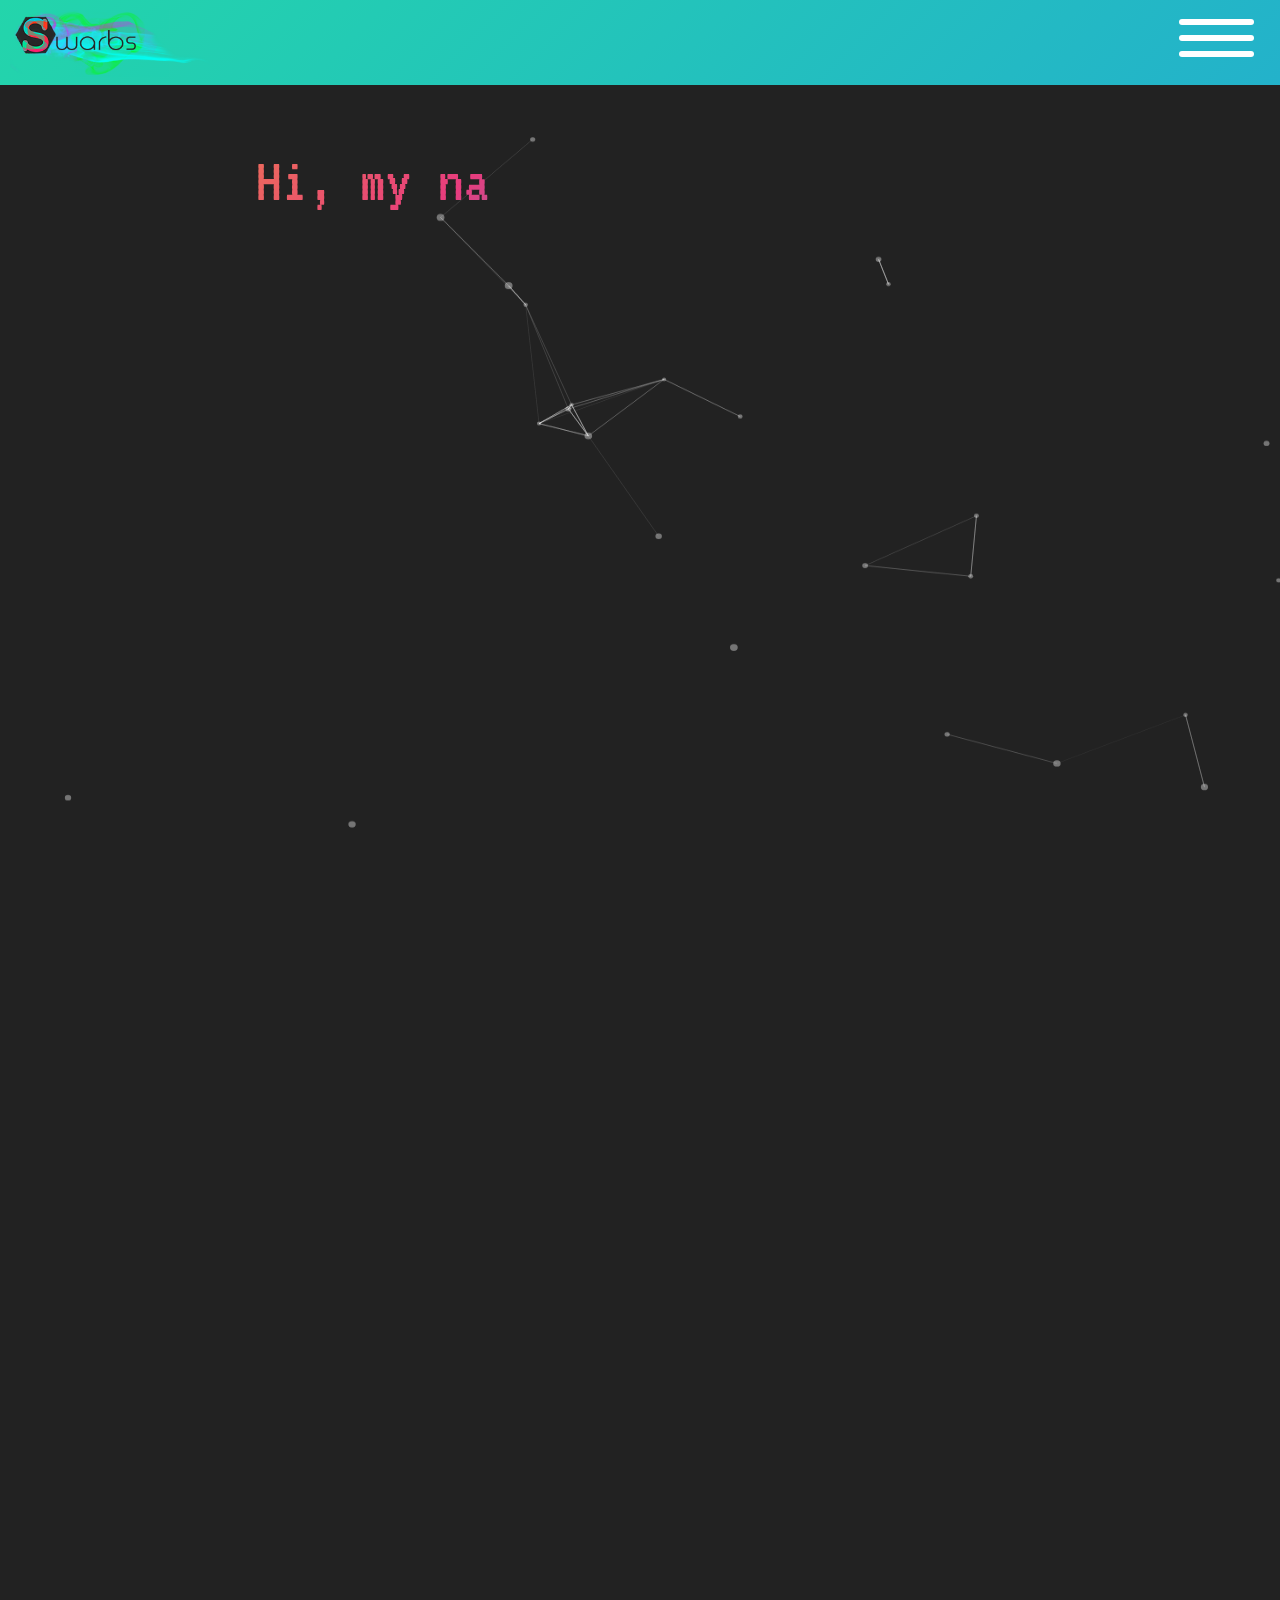
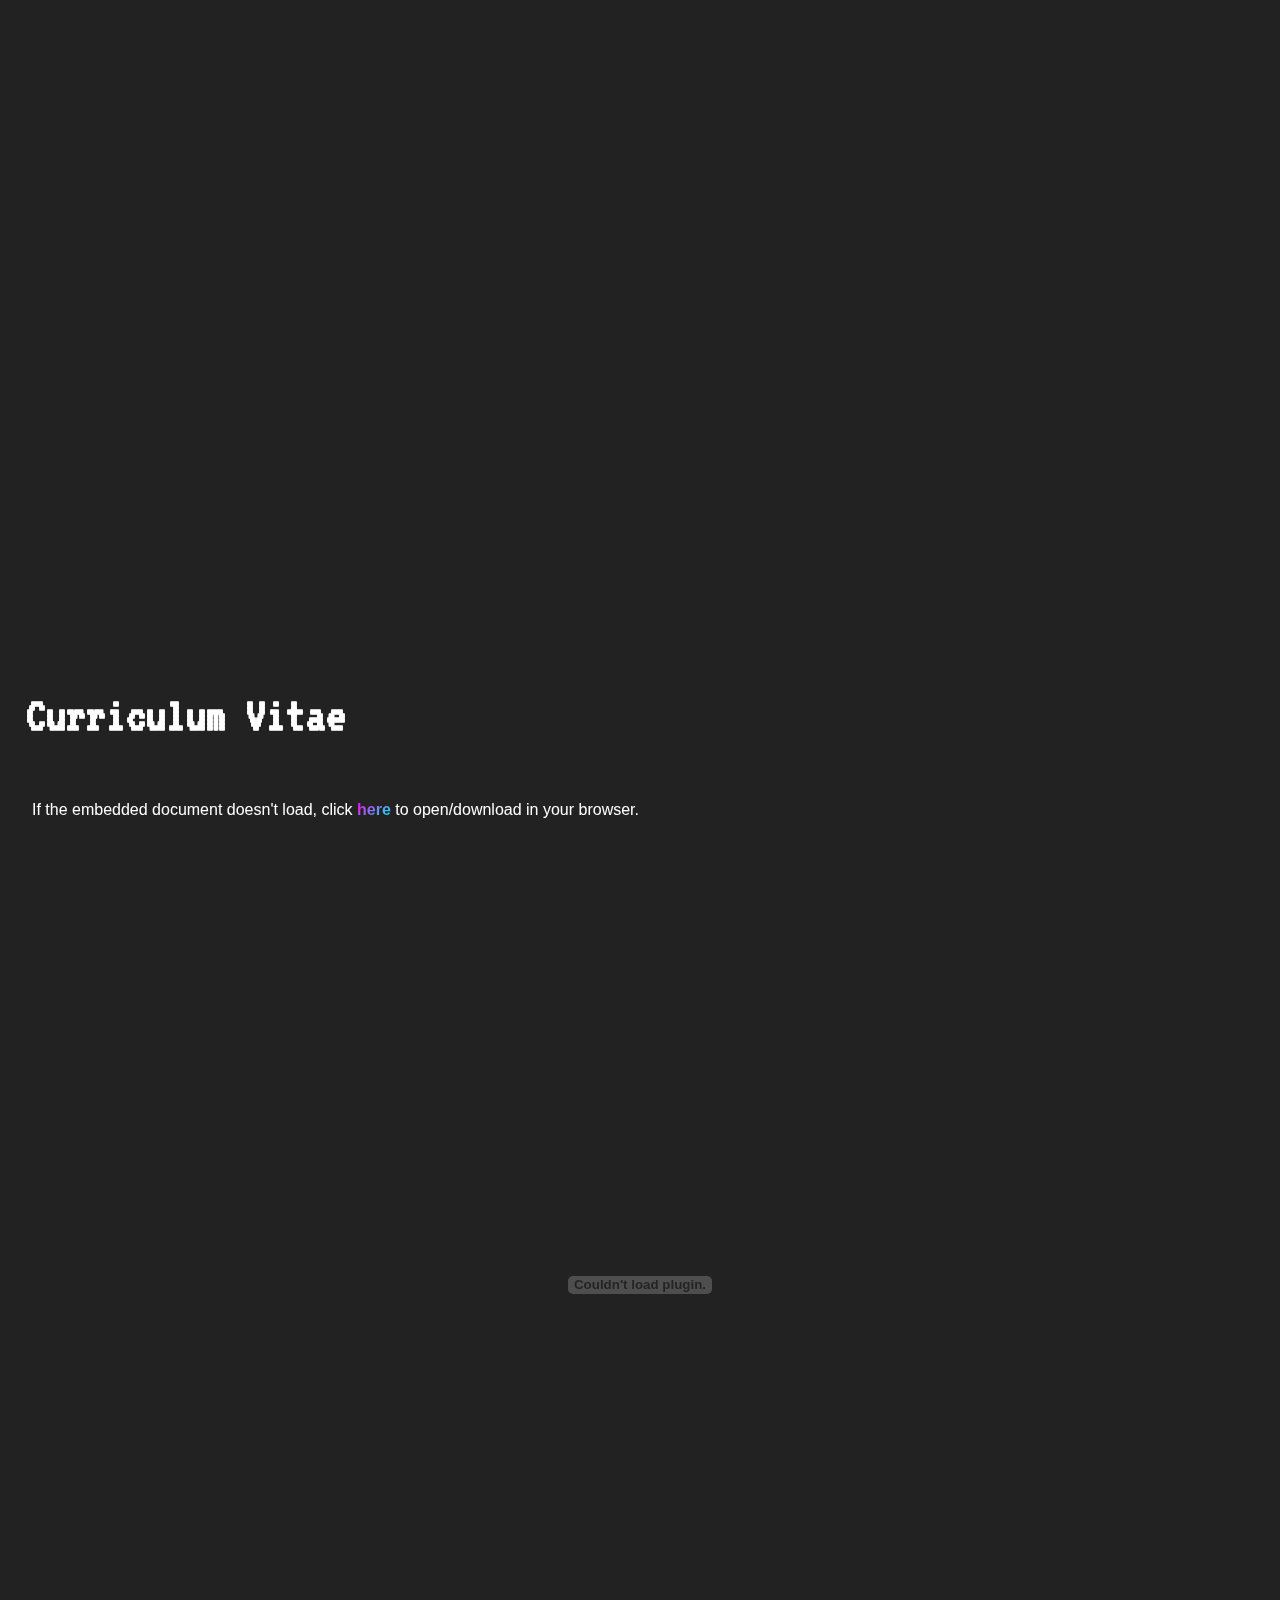
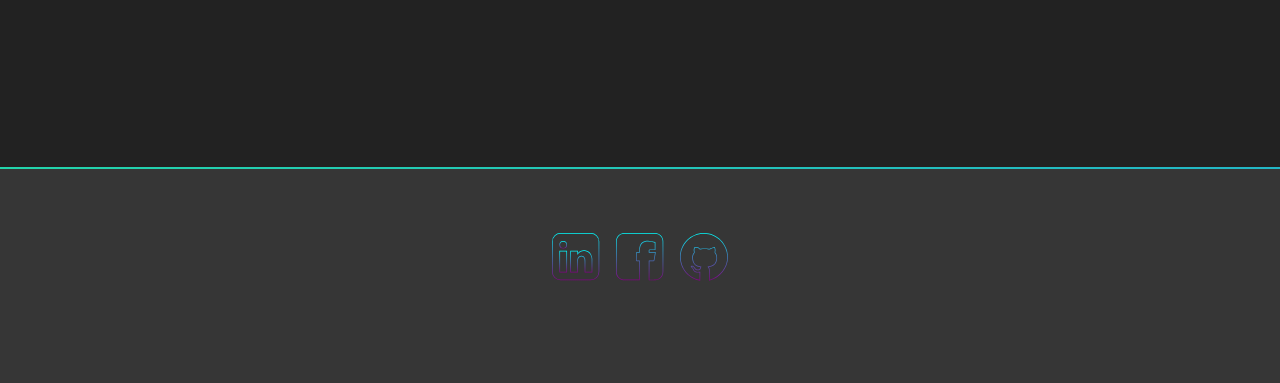
<file: index.html>
<!DOCTYPE HTML>

<html lang="en">
	<head>
		<meta content="text/html;charset=utf-8" http-equiv="Content-Type">
		<meta http-equiv="x-ua-compatible" content="IE=edge">
		<meta content="width=device-width, initial-scale=1" name="viewport" />
		<meta name="description" content="Joe Swarbrick's brand new shiney portfolio site" />
		<meta name="keywords" content="Joe Swrbrick portfolio, web developemnt portfolio, front-end web development, developer, user interface, UI, user experience, UX, web design, fluid design, design portfolio" />
		<title>Swarbs - Joe Swarbrick's Portfolio</title>
		<script src="https://ajax.googleapis.com/ajax/libs/jquery/3.6.0/jquery.min.js"></script>
		<link rel="stylesheet" href="style.css">
		<link rel="preconnect" href="https://fonts.googleapis.com">
		<link rel="preconnect" href="https://fonts.gstatic.com" crossorigin>
		<link href="https://fonts.googleapis.com/css2?family=VT323&display=swap" rel="stylesheet">
	</head>
	<body>
		<div class="background-wrapper">
			<div id="header">
				<a href="index.html"><img class="logo" src="images/swarbssmoked.png" alt="Swarbs Smoked Logo"></a>
				<button class="menu-btn">
					<span class="menu-btn__burger"></span>
				</button>
				<nav id="main">
					<ul>
						<a href="#about-me"><li class="about-me">About Me</li></a>
						<a href="#about-site"><li class="about-site">About the Site</li></a>
						<a href="#web-work"><li class="web-work">Websites</li></a>
						<!--<a href="design-work"><li class="design-work">Design Work</li></a>-->
						<a href="#cv"><li class="cv">Curriculum Vitae</li></a>
					</ul>
				</nav>
			</div>
			<canvas id="canvas"></canvas>
			
			<div class='text-animation-container'>
				<span id='text'></span>
				<div class='underscore' id='hero'>&#95;</div>
			</div>
			
			<div class="blurb fadein">
				<p>I created this site for me to showcase some of the work I have done, 
				snippets of code as well as using for a platform for new ideas for design and user interface.</p>
			</div>
			
			<div class="section-wrap">
				<div id="about-me" class="section one fadein">
					<div class="col one pic">
						<img src="images/me-1.jpg" alt="A graphically stylised self-portait">
					</div>
					<div class="col two text">
						<h2>A Bit About Me</h2>
						<p>My name is Joe and I'm a front-end web developer with a passion for creating bold, striking graphics
						and fun user interfaces that I try to combine to give a completely unique user experience.
						<br><br>
						This website will be an ongoing project for me to have some fun with, as well as showcase a bit of
						my work from past jobs as well as things I've enjoyed producing in my down-time.
						<br><br>
						I love working in Notepad++ to code simple sites like this one from scratch using HTML5, CSS3, and some simple Javascript (mainly JQuery).
						<br><br>However, much of my time over the past few years has been spent working with content management systems.
						WordPress is where I feel most at home though, writing custom queries in PHP and using tools like Visual Studio to compile Sass to SCSS
						and then test it all locally using Xampp to create virtual Linux servers.
						<br><br>
						I also have experience with Joomla, but most recently Shopify where in my current job (as well as other more design based responsibilites)
						I look after the website as well as do a little development here and there to make additions to the existing UI of the stock theme.
						<br><br>
						Anyway, there are a million combinations of languages and technologies which can be used, but the key is to achieve the desired result, 
						cleanly and efficiently with whatever tools are appropriate.
						<br><br>
						Thanks for dropping by, Please enjoy this site and comment if you like. I shall be adding more content as time goes on.
						</p>
					</div>
				</div>
				
				<div id="about-site" class="section two fadein">
					<div class="col one text">
						<h2>A Bit About This Site</h2>
						<p>The plan was to make something eye-catching and inherently intuitive to navigate, but also really simple.
						<br><br>
						I made this website using Notepad++ and testing locally before I had enough content to put online, although I intend this
						to be an ongoing project, something I update regularly and can also use as a platform to to test out new ideas.
						<br><br>
						I made use of CSS3 transactions and some JQuery functions to make the navigation more interactive and also adapted some Javascript
						to use in the background to add to the visuals, as I didn't want the site to feel static.
						<br><br>
						<br> The Javascript makes use of HTML5 Canvas and a basically just changed the variables to suit what I wanted.
						<br>
						The original example of this from Dudley Storey can be found <a href="https://codepen.io/dudleystorey/pen/NbNjjX" title="Original Code on CodePen" target="blank">here on <span class="pen">CodePen</span></a>
					</div>
					<div class="col two pic">
						<img src="images/SWARBS-INTERWEBS.svg">
					</div>
				</div>
				
				<div id="web-work" class="section three fadein">
					<h2 class="sec-title">Websites I've Worked On</h2>
					<div class="site-list">
							<li class="LS secrets">Little Secrets<span class="plus"></span></li>
							<div class="LS col collapsible">								<img src="images/LS-web-logo_transparent-bg.png" alt="Little Secrets Clothing Web Logo">
								<h2>littlesecretsclothing.co.uk</h2>
								<p>The Little Secrets website is hosted on the Shopify ecommerce platform.
								<br><br>
								Recently last year I implemented a new theme to bring the storefront more up to date and also run more efficiently by making use of features like Lazy Loading, 
								but also to keep the site as up to date as possible with the latest web standards and Shopify's API.
								<br><br>
								My main responsibilities for this site continue to be to improve usability and site speed in a number of ways. 
								Some of that has been done just by editing product descriptions and adding alt text to be more SEO friendly,
								as well as optimising images for the web and also cutting down reliance on apps as much as possible by finding other simple solutions.
								</p>
							</div>
							<li class="toolally">Toolally<span class="plus"></span></li>
							<div class="toolally col collapsible">
								<img src="images/toolally-web-logo-4.png" alt="Toolally Jewellery Web Logo">								<h2>toolally.com</h2>
								<p>Toolally Jewellery is the successful jewellery brand and sister company to the fabl.
								<br><br>
								This was my first brush with an e-commerce platform. The website was built in WordPress and uses WooCommerce to power it's storefront.
								<br><br>
								This website was always getting new content and I was tasked with everything from adding new media content produced by the design team, 
								improving the overall UI and UX by making changes to the function and styling of the navigation and implementing filters on the collection pages, 
								to migrating the website to a Virtual Private Server along with a host of other changes to improve site speed and performance.
								</p>
							</div>
							<li class="fabl">The Fabl<span class="plus"></span></li>
							<div class="fabl col collapsible">
								<img src="images/fabl-logo.jpg" alt="the fabl Web Logo">
								<h2>thefabl.com</h2>
								<p>The fabl was the website of one of my previous employers, a 'full content' marketing agency based in Broughton, Skipton in North Yorkshire.
								<br><br>
								The site was mainly used to showcase work from clients' projects as well as give prospective clients an introduction to the team.
								<br><br>
								However, the hompeage of the website was more focused on highlighting the company's USP: their ability to tell a story, enabling them to construct a complete marketing package for clients,
								with glossy print products crammed with striking graphics and photos, along with social media, blogging and also responsive, intuitive websites.
								<br><br>
								thefabl.com was built by a company called Gooey. As it was already a well established site, I inherited responsisbilities
								like posting articles on the blog and adding case studies written by our copywrighters, along with adding any new members of staff on the 'Who We Are' page.
								<br><br>
								My favourite part of working on this site was when I was tasked with implementing design changes on the homepage.
								<br>
								Here I worked closely with the design team to add in their graphics into each section (after some web optimisation),
								piece by piece I added in separate graphics and animated them to match the intended effect as instructed by the head designer.
								<br><br>
								This was the first time (commercially) where I had the opportunity to animate images and elements, combining CSS3 and JQuery 
								as well as reusing any of Gooey's code to ensure nothing left was redundant.
								<br><br>
								I really enjoyed it.
								</p>
							</div>
							<li class="bay">The Bay Horse Inn<span class="plus"></span></li>
							<div class="bay col collapsible">
								<img src="images/BH-NEW-TITLING_Main.svg" alt="The Bay Horse Roughlee Web Logo">
								<h2>The Bay Horse Inn, Roughlee</h2>
								<p>As part owner of the family business, when we got the tenancy for the Bay Horse I quickly set my skill with design and web development 
								to the task of starting to build a brand and online presence.
								<br><br>
								I had complete oversight of any designs, from logo and brand development, to print media and the practical aspects of setting up the website and social media.
								<br><br>
								The pub had been shut for years after the last tenant suffered a serious fire, so as well as promote our food and drink, it was imperative to publish that the pub was actually open again as widely as possible.
								<br><br>
								The website was initally built like this one - a really simple site, written eniterly in Notepadd++.
								<br>I later redid the site during the first lockdown in 2020 and opted for WordPress.
								<br><br>
								The theme I used was a barebones theme that I developed using PHP, Sass and some Javascript and tested offline using Xampp.
								<br>
								The main function of the site didn't change at all. We still used it to advertise our presence as well as show off photos of food, drink and events, 
								but installing WordPress meant we had a much easier platform to delligate adding media and editing copy among the rest of the family.
								<br><br>
								As we have now left the Bay Horse, we have reverted the site just back to just one page - a goodbye, thanking our staff and customers
								and wishing the new tenants well, but you can see an earlier (offline) version hidden away here: COMING SOON
								</p>
							</div>
					</div>
				</div>
				
				<div id="design-work" class="section four fadein">
					<!--<h2 class="sec-title">Grahpic Work</h2>-->
				</div>
				
				<div id="cv" class="section five">
					<h2 class="sec-title">Curriculum Vitae</h2>
					<div class="text">
						<p>If the embedded document doesn't load, click 
							<a href="Joe-Swarbrick_CV-2021.pdf" target="_blank" title="Joe-Swarbrick_CV-2021.pdf"><span class="pen">here</span></a>
							to open/download in your browser.
						</p>
						<object data="Joe-Swarbrick_CV-2021.pdf" type="application/pdf" class="cv-doc"></object>
					</div>
				</div>
			</div>
		</div>
		
		<footer>
			<div class="foot-wrap">
				<div class="social icons">
					<a href="https://www.linkedin.com/in/joe-swarbrick-7311336a/" alt="My LinkedIn Profile - Joe Swarbrick" target="blank">
						<svg class="icon" src="images/LI-2.svg" alt="Joe Swarbrick on LinkedIn" xmlns="http://www.w3.org/2000/svg" viewBox="0 0 337.67 337.67" fill="url(#Gradient2)" aria-hidden="true" focusable="false">
							<g id="Layer_2" data-name="Layer 2"><g id="Layer_1-2" data-name="Layer 1"><path class="cls-1" d="M273.22,332.67H59.45A59.52,59.52,0,0,1,0,273.22V59.45A59.52,59.52,0,0,1,59.45,0H273.22a59.52,59.52,0,0,1,59.45,59.45V273.22A59.52,59.52,0,0,1,273.22,332.67ZM59.45,5A54.5,54.5,0,0,0,5,59.45V273.22a54.51,54.51,0,0,0,54.45,54.45H273.22a54.52,54.52,0,0,0,54.45-54.45V59.45A54.51,54.51,0,0,0,273.22,5Z"/><path class="cls-1" d="M283.83,278.38H229.94l-.11-2.4c0-.62-.05-1.24-.09-1.87-.07-1.37-.14-2.78-.15-4.21q0-10.78,0-21.58c0-16.34,0-33.24-.11-49.86a79.32,79.32,0,0,0-1.9-17.25c-1.87-8-6.45-13-13.61-14.9a24.92,24.92,0,0,0-21.24,3.82,24.21,24.21,0,0,0-9.95,18.46c-.44,8.5-.36,17.22-.28,25.64,0,2.9,0,5.8,0,8.7q0,18.56.18,37.11,0,7.9.08,15.82l0,2.52H127.74l.1-2.6c.07-1.9.16-3.79.25-5.69.2-4,.39-8.1.4-12.11.06-31.91.07-64.36.08-95.73v-36.9h54v15.48c13.93-16.79,32.77-22.83,56.06-18,22.53,4.72,36.82,19.45,42.46,43.78.78,3.39,1.35,6.84,1.89,10.19.25,1.53.5,3.06.77,4.59l0,.44Zm-49.12-5h44.12V182.1c-.26-1.48-.5-3-.74-4.44-.53-3.27-1.09-6.65-1.84-9.88-5.16-22.26-18.15-35.72-38.6-40-22.5-4.71-40.43,1.65-53.29,18.92l-1.09,1.43-5.66,7.34V130.35h-44v31.9c0,31.38,0,63.82-.08,95.73,0,4.14-.21,8.31-.4,12.35l-.15,3.05h44.88q0-6.66-.07-13.31-.12-18.57-.18-37.13c0-2.89,0-5.78,0-8.66-.08-8.5-.16-17.29.29-25.95a29.21,29.21,0,0,1,12-22.25,29.93,29.93,0,0,1,25.48-4.6c8.94,2.41,14.88,8.84,17.18,18.59a84.31,84.31,0,0,1,2,18.35c.14,16.64.12,33.55.11,49.9q0,10.8,0,21.58C234.6,271,234.65,272.19,234.71,273.38Z"/><path class="cls-1" d="M105.83,278.38h-54V125.3h54Zm-49-5h44V130.3h-44Z"/><path class="cls-1" d="M78.83,109.87a27,27,0,1,1,27-27A27,27,0,0,1,78.83,109.87Zm0-49a22,22,0,1,0,22,22A22,22,0,0,0,78.83,60.87Z"/></g></g>
						</svg>
					</a>
					<a href="https://www.facebook.com/jswarbrick1" alt="My Facebook Profile - Joe Swarbrick" target="blank">
						<svg class="icon" src="images/FB-1.svg" alt="Joe Swarbrick on Facebook" xmlns="http://www.w3.org/2000/svg" viewBox="0 0 337.67 337.67" fill="url(#Gradient2)" aria-hidden="true" focusable="false">
							<defs>
							  <linearGradient id="Gradient1">
								<stop class="stop1" offset="0%"/>
								<stop class="stop3" offset="100%"/>
							  </linearGradient>
							  <linearGradient id="Gradient2" x1="0" x2="0" y1="0" y2="1">
								<stop offset="0%" stop-color="cyan"/>
								<stop offset="100%" stop-color="purple"/>
							</defs>
							<g id="Layer_2_1_">
								<g id="Layer_1-2">
									<path class="st0" d="M332.9,206.9c0-9.6,0-19.1,0-28.7c0-11.9,0-23.8,0-35.7c0-27.8,0.1-56.5-0.2-84.8c-0.1-15.2-6.2-29.7-17-40.4c-10.8-10.8-25.4-16.9-40.6-17C252-0.1,228.5,0,205.8,0c-9.2,0-18.4,0-27.6,0h-0.1h-30.9c-29.4,0-59.7,0-89.6,0.2 c-15.9,0.1-29.7,6.2-41.1,18S-0.2,44.5,0,62.9c0.2,21.6,0.2,43.6,0.1,64.8c0,9.1,0,18.1,0,27.1c0,11.5,0,22.9,0,34.4 c0,28.2,0,57.4,0.1,86.1c0.1,15.9,6.1,29.7,18,41.1C29.7,327.6,44,333,61.8,333h0.6c22.4-0.1,45.3-0.1,67.3-0.1H156 c2.9,0,5.8,0,8.6-0.2l1.5-0.1l1.4-0.1V193.8H166h-5.2c-4.1,0-7.9-0.1-11.8,0.1c-0.9,0.1-1.7,0-2.5-0.4c-0.4-0.7-0.6-1.4-0.5-2.2 c0.1-15.8,0.1-32.5,0-49.5c-0.1-0.8,0.1-1.5,0.5-2.1c0.4-0.4,1.2-0.5,2.5-0.5c3.9,0.1,7.7,0.1,11.8,0.1h5.5h1.5v-1.5 c0-0.8,0-1.4,0-2.1c0-1.3,0-2.5,0-3.7c0.1-3,0.2-6.1,0.2-9c0-6.7,0.4-13.5,1.4-20.1c3.8-23,16.9-37.3,37.8-41.2 c22-4.2,43.5,0.8,65.3,6.8v46.9h-27.2c-7,0-10.8,0.1-13,2.4s-2.3,6.2-2.2,13.4c0.1,7.5,0.8,8.2,8.3,8.2h35.5c0,0.4,0,0.8,0,1.2 c-0.8,5-1.7,10-2.5,15.1c-2,11.8-4.1,24-5.9,36c-0.4,2.3-0.9,2.3-3.3,2.3h-31.2l-0.2,1.3c-0.1,0.6-0.2,1.1-0.3,1.6c-0.2,0.9-0.3,1.8-0.3,2.6c0,13.8,0,27.7,0,41.5c0,28.3,0,57.6-0.1,86.4c-0.2,1.6,0.3,3.1,1.4,4.3c1.2,1.2,3.1,1.4,4.6,1.4 c5.4,0,10.8,0,16.1,0c7.7,0,15.6,0.1,23.4-0.1c15.8-0.3,29.4-6.4,40.6-17.9s16.7-26.4,16.6-44.2C332.9,249.4,332.9,227.8,332.9,206.9z M235.3,327.9c0-0.1,0-0.4,0-0.6c0.1-28.9,0.1-58.3,0.1-86.8v-5.3c0-12,0-24,0-35.9c0-0.1,0-0.3,0-0.5h26.9c2.4,0,7.3,0,8.3-6.6c1.8-12,3.9-24.1,5.9-35.9l0.2-0.9c0.8-4.7,1.6-9.4,2.4-14.2c0.1-0.8,0.1-1.6,0.1-2.4c0-0.3,0-0.7,0-1.1v-3.5h-40.8c-0.9,0-2.1,0-2.9,0c-0.1-0.9-0.1-2.2-0.1-3.3c-0.1-4-0.1-8.9,0.7-9.8s5.9-0.9,9.8-0.9h31.8V64.4l-2.6-0.7c-22.8-6.3-45.2-11.7-68.7-7.2c-23.1,4.4-37.6,20.1-41.8,45.3c-1,6.9-1.4,13.9-1.4,20.9c-0.1,2.9-0.1,5.9-0.2,8.8c0,0.8-0.1,1.6,0,2.5h-2c-4,0-7.8,0-11.6-0.1c-1.9-0.1-4.3,0.1-6.1,1.9c-1.4,1.6-2.2,3.6-2,5.8c0.1,17.1,0.1,33.7,0,49.4 c-0.1,2.1,0.6,4.2,2,5.8c1.8,1.8,4.4,1.9,6.1,1.9c3.8-0.1,7.6-0.1,11.6-0.1h1.7v129c-0.5,0-1.1,0-1.6,0c-9.5,0-19,0-28.5,0h-3.7c-21.7,0-44.2,0-66.3,0.1h-0.6c-16.5,0-29.6-4.9-40.2-15.1c-10.9-10.4-16.4-23-16.5-37.4c-0.2-28.6-0.1-57.7-0.1-85.9v-0.2c0-11.5,0-22.9,0-34.4c0-8.8,0-17.6,0-26.4v-0.7c0-21.3,0.1-43.2-0.1-64.9c-0.2-17,4.8-30.5,15.1-41.2s23-16.3,37.6-16.4c17-0.1,35-0.2,58.7-0.2h30.9h30.9h27.7C228.5,5,252,4.9,275,5.2c29,0.1,52.5,23.5,52.7,52.5c0.3,28.3,0.2,57,0.2,84.8v1.3c0,11.5,0,22.9,0,34.4c0,9.5,0,19,0,28.5v0.7c0,20.8,0,42.2,0.1,63.4c0.1,16.8-4.9,30.1-15.2,40.7s-22.7,16.1-37.1,16.4c-7.7,0.2-15.6,0.1-23.3,0.1c-5,0-10.6,0-16.2,0C235.9,327.9,235.6,327.8,235.3,327.9L235.3,327.9z"/>
								</g>
							</g>
						</svg>
					</a>
					<a href="https://github.com/Swarbs1991" alt="My GitHub Account - Swarbs1991" target="blank">
						<svg class="icon git" alt="My GitHub account - Swarbs1991" xmlns="http://www.w3.org/2000/svg" viewBox="0 0 337.67 337.67" fill="url(#Gradient2)" aria-hidden="true" focusable="false">
							<g id="Layer_2_1_">
								<g id="Layer_1-2">
									<path class="st0" d="M168.8,0C75.7,0,0,75.7,0,168.8c0,84.1,61.8,154,142.3,166.8c0-1.8,0-3.6,0-5.3c0.1-6.8,0.2-13.6,0.2-20.4V272l-2.9,0.5c-0.8,0.1-1.6,0.3-2.3,0.4c-1.1,0.2-2.2,0.4-3.3,0.5c-19.4,1.3-32.6-1.5-38.8-19.8c-1.3-3.8-4.2-6.9-6.9-9.9c-1.4-1.4-2.7-2.9-3.9-4.5c-0.7-1-1.4-2.2-1.9-3.3c1.1-0.4,2.4-0.5,3.6-0.3c5.6,1.7,10.2,5.6,14.4,12.4c11.1,17.8,26,15.8,37.7,12.1c2.8-0.9,4.5-4.2,5-5.2c1.7-3.6,3.2-7.4,4.7-11c0.6-1.4,1.2-2.9,1.8-4.3l1.1-2.6l-2.7-0.8L148,236c-0.4-0.1-1.2-0.4-1.9-0.5c-0.8-0.2-1.8-0.3-2.7-0.5l-1.8-0.3c-26.1-4.5-40.8-16-46.5-36c-7.1-25-4.8-42.9,7.3-58.1c1.8-2.3,1.4-6,0.9-7.9c-2.6-9.5-2.5-18,0.5-25.8c0.5-1.3,1.3-2.4,2.4-3.2c14.2-1.2,23.2,1.7,30.2,9.8c2.2,2.3,5.4,3.4,8.5,3c19.8-4.1,38-4.2,55.4-0.2c4.6,1,8.4,0.5,13.1-2c7.4-3.6,14.9-6.9,22.6-9.7l2.6-1c0.7-0.4,1.5-0.4,2.2-0.2c0.9,0.7,1.5,1.6,1.7,2.7c2.9,9.8,3.4,18.1,1.3,26.1c-0.2,0.9-1.3,5.5,0.9,8c9.6,11.3,12.9,25.2,10.6,45.2c-2.8,24-14.5,38.9-35.8,45.7c-4.6,1.5-9.4,2.5-14.4,3.6c-2.3,0.5-4.8,1-7.2,1.6l-4.2,1l3,3.2c6.9,7.2,7.5,16.5,7.5,25.5v43.8c0,5.2,0.1,10.5,0.1,10.5c0,5.3,0.1,10.7,0.1,16c79.2-20.5,133.8-90.7,133.3-167.6C337.2,80.3,263.7,0,168.8,0z M209.4,329.4c0-1.8-0.1-3.7-0.1-5.5c0-1.2,0-2.4-0.1-3.7c0,0-0.1-5.2-0.1-10.4v-43.8c0-8.7-0.5-17.8-6.2-25.7l3.2-0.7c5.1-1.1,10-2.2,14.8-3.7c23-7.3,36.2-24.1,39.2-49.9c1.7-14.4,1.9-33-11.7-48.9c-0.3-1.2-0.2-2.4,0.1-3.6c2.3-8.9,1.9-18-1.3-28.8c-0.9-2.9-2.3-4.8-4.3-5.8c-2-0.9-4.3-0.9-6.2,0l-2.6,1c-7.9,2.9-15.6,6.3-23.1,10c-3.7,1.9-6.3,2.3-9.7,1.6c-18.2-4.2-37-4.1-57.6,0.1c-1.4,0.1-2.7-0.4-3.7-1.3c-10.2-12-23.8-12.4-34.5-11.5c-3.1,0.3-5.7,4.1-6.6,6.4c-3.4,8.8-3.6,18.3-0.7,28.9c0.4,1.1,0.4,2.3,0,3.5c-17.1,21.2-13.4,44.6-8.3,62.5c6.3,22.1,22.3,34.7,50.5,39.5l1.9,0.3l1.6,0.2l-0.7,1.6c-1.5,3.6-3,7.3-4.6,10.8c-0.4,1-1.1,1.9-2,2.6c-15.2,4.8-24.4,1.9-31.9-10c-4.9-7.9-10.4-12.5-17.2-14.6c-2.3-0.7-4.6-0.1-6.7,0.4c-0.8,0.2-1.6,0.4-2.3,0.5l-3.5,0.5l1.7,3.1c0.3,0.7,0.7,1.3,1,2c0.8,1.7,1.7,3.3,2.7,4.9c1.3,1.7,2.7,3.3,4.2,4.9c2.5,2.7,4.9,5.3,5.8,8.1c7.6,22.4,25.6,24.4,43.8,23.1c1-0.1,2.1-0.2,3.1-0.4v31.9l-0.2,19.8C62,314.9,5,248.4,5,168.8C5,78.5,78.5,5,168.8,5c92.4,0,163.5,78.4,163.8,163.8C333,240.7,283.1,307.1,209.4,329.4z"/>
								</g>
</g>
						</svg>
					</a>
				<div>
			</div>
			<script src="draw-2.js"></script>
			<script src="nav.js"></script>
		</footer>
	</body>
</html>
</file>
<file: style.css>
h1 {}

p {
	color: white;
}

a {
	text-decoration: none;
}

ul {
	margin: 0;
	padding: 0;
}

body {
	background: #222;
	margin: 0rem;
	min-height: 100vh;
	font-family: Futura, sans-serif;
}

#header {
	display: flex;
	height: 85px;
	background: linear-gradient(-45deg, #ee7752, #e73c7e, #23a6d5, #23d5ab);
	background-size: 400% 400%;
	animation: gradient 25s ease infinite;
	z-index: 9999;
	transition: 0.5s ease-in;
}

.background-wrapper {
	overflow: hidden;
}

#header .logo {
    display: inline-flex;
    position: relative;
    width: 200px;
	padding: 5% 0 0 5%;
	transition: 0.5s ease-in;
}

.menu-btn {
	position: absolute;
	display: flex;
	justify-content: center;
	align-items: center;
	width: 75px;
	height: 75px;
	right: 2%;
	cursor: pointer;
	background-color: transparent;
    border: none;
	transition: all .5s ease-in-out;
	z-index: 999999;
}

.menu-btn__burger {
	position: absolute;
	width: 75px;
	height: 6px;
	background: white;
	border-radius: 5px;
	transition: all .5s ease-in-out;
}

.menu-btn__burger::before,
.menu-btn__burger::after {
	content: '';
	position: absolute;
	width: 75px;
	height: 6px;
	left: 0;
	background: white;
	border-radius: 5px;
	transition: all .5s ease-in-out;
}

.menu-btn__burger::before {
	transform: translateY(-16px);
}

.menu-btn__burger::after {
	transform: translateY(16px);
}

nav#main {
	display: block;
	position: absolute;
    width: 100%;
	height: 100vh;
	left: -500%;
	transition: 0.5s ease-out;
	z-index: 99999;
}

nav#main,
.section {
	background-color: rgba(34,34,34,99.2%);
}

#main a {
    display: block;
}

#main li,
.section.three li {
    display: block;
    position: relative;
    color: white;
    list-style: none;
    font-family: 'VT323', monospace;
    font-size: 4em;
    text-transform: uppercase;
    padding: 2% 2%;
	transition: 0.3s ease-out;
}

#main li:hover {
    cursor: pointer;
}

li.about-me:hover {
    background-color: cyan;
}

li.about-me::before,
li.about-site::before,
li.web-work::before,
li.design-work::before,
li.cv::before {
	content: ">";
	position: absolute;
	left: -999px;
	color: rgb(34 34 34);
    font-weight: 900;
	opacity: 0.8;
	transition: 0.5s ease-out;
}

li.about-me:hover::before,
li.about-site:hover::before,
li.web-work:hover::before,
li.design-work:hover::before,
li.cv:hover::before {
	left: 90% !important;
	opacity: 1 !important;
}

li.about-site:hover {
    background-color: lime;
}

li.web-work:hover {
    background-color: #ff5e00;
}

li.design-work:hover {
    background-color: magenta;
}

li.cv:hover {
    background-color: #25ffb6;
}

#canvas {
    position: absolute;
    width: 100%;
    max-height: 88vh;
    aspect-ratio: auto;
    z-index: 99;
}

.text-animation-container {
	font-family: 'VT323', monospace;
	font-size: 4em;
	text-align: left;
	position: relative;
	width: 60%;
	height: auto;
	display: block;
	color: white;
	top: 0;
	bottom: 0;
	left: 0;
	right: 0;
	margin: auto;
	padding: 5% 0 2%;
	z-index: 99;
	background: -webkit-linear-gradient(-45deg, #ee7752, #e73c7e, #23a6d5, #23d5ab);
    -webkit-background-clip: text;
    -webkit-text-fill-color: transparent;
}

.underscore {
	display:inline-block;
	position:relative;
	background: white;
    -webkit-background-clip: text;
    -webkit-text-fill-color: transparent;
}

.blurb {
    display: block;
    position: relative;
    width: 60%;
    left: 0;
    margin: 0 auto;
	transition: .2s ease-in-out;
    z-index: 999;
}

.blurb p {
    font-size: 2em;
    font-family: monospace;
}

.section-wrap {
    position: relative;
    margin-top: 5%;
    z-index: 999;
}

.section {
	position: relative;
    display: inline-flex;
	width: 100%;
    top: 11%;
	left: 0;
	margin-top: 5%;
	transition: 0.5s ease-out;
	z-index: 999;
}

.section a {
	position: relative;
	color: cyan;
	text-decoration: none;
}

.section a::after {
  content: '';
  position: absolute;
  bottom: 0;
  left: 0;
  width: 100%;
  height: 0.1em;
  background-color: hotpink;
  opacity: 1;
  transform: scale(0);
  transform-origin: center;
  transition: opacity 300ms, transform 300ms;
}

.section a:hover::after,
.section a:focus::after {
  opacity: 1;
  transform: scale(1);
}

.col {
    display: block;
    position: relative;
    max-width: 50%;
    width: 45%;
    margin: 0 auto;
	padding: 5%;
}

.col.one {
	float: left;
	padding-left: 0;
}

.col.one.pic {
    padding-top: 1%;
}

.col.two {
	padding-left: 0 !important;
}

#about-me .pic img {
    position: relative;
    float: left;
    width: 95%;
    padding: 5%;
}

.section.one .text {
    display: inline-block;
}

.section .text {
	padding: 2.5%;
}

.section h2 {
    color: white;
    margin-top: 0;
	margin-bottom: 1%;
    font-family: 'VT323';
    font-size: 50px;
}

span.pen {
	font-weight: 900;
	background: -webkit-linear-gradient(-45deg, #ff00eb, #00f3ff);
	-webkit-background-clip: text;
	-webkit-text-fill-color: transparent;
}

.col.two.pic {
    width: 40%;
	float: right;
    padding: 2.5%;
}

.section.three img {
    display: block;
    position: relative;
    width: 185px;
	margin: 2% 0;
}

#web-work {
    height: auto;
    overflow-x: hidden;
}

.section.three {
    display: block;
}

.three h2,
.four h2,
.five h2 {
	position: relative;
    left: 2%;
}

.section.three .col {
	width: 80%;
	max-height: 0;
	padding: 0;
	overflow: hidden;
	transition: max-height 0.4s ease-out;
}

.section.three li {
	font-size: 3em;
}

.plus {
    position: absolute;
    top: 45%;
    right: 5%;
}

.plus::before,
.plus::after  {
    content: '';
    position: absolute;
    width: 25px;
    height: 4px;
    background: white;
    transition: all .5s ease-in-out;
}

.plus::after  {
	transform: rotate(90deg);
}

.section.three li:hover {
	color: black;
	cursor: pointer;
}

li.LS:hover {
	background: #f09db1;
}

li.fabl:hover {
    background: #ed028c;
}

li.toolally:hover,
li.bay:hover {
    background: white;
}

.section.three li:hover > .plus::before,
.section.three li:hover > .plus::after {
	background: #222;
}

.LS img {
    background: white;
    padding: 5px;
}

.bay img {
    background: white;
}

.section.three.text {
	width: 70%;
    margin: 0 auto;
}

.section.five {
    display: block;
}

/*** Bootstrap Slider ***
.carousel {
	background: linear-gradient(-45deg, #ee7752, #e73c7e, #23a6d5, #23d5ab);
	background-size: 400% 400%;
	animation: gradient 25s ease infinite;
}

.carousel-item img {
    width: 50%;
    max-height: 400px;
    padding: 2% 0;
}

img.cook-graph {
    width: auto;
}

#cv .text p {
	width: 80%;
    margin: 2% auto;
}
*/

.cv-doc {
	display: block;
    position: relative;
    width: 80%;
    height: 100vh;
    margin: 0 auto;
}

/*** Footer ***/
footer {
    background: linear-gradient(-45deg, #ee7752, #e73c7e, #23a6d5, #23d5ab);
    background-size: 400% 400%;
    animation: gradient 25s ease infinite;
	padding-top: 2px;
}

.foot-wrap {
    position: relative;
	min-height: 150px;
    max-height: 400px;
	background-color: #363636;
    padding-top: 5%;
}

.social.icons {
    display: inline-flex;
    position: relative;
    width: 50%;
	justify-content: center;
    margin: 0 25%;
}

.social.icons a {
    display: inline-block;
    position: relative;
    width: 10%;
}

svg.icon {
    display: inline-flex;
    width: 75%;
    margin: 0 12.5%;
	transition: 0.3s ease-in-out;
}

svg.icon:hover {
    background: white;
    border-radius: 100%;
}


/*** Transitional Classes ***/
.hidden {
	opacity: 0;
	bottom: 0;
}

.sticky-nav {
	position: fixed;
    width: 100%;
    height: 70px !important;
    z-index: 9999;
}

.sticky-logo {
	width: 150px !important;
}

.sticky-btn {
	width: 65px;
}

.fadein {
    opacity: 0;
}

.reveal {
	display: block !important;
	left: 0 !important;
}

.revealup {
	opacity: 1;
}

.restrain {
	width: 98vw !important;
}

.menu-btn.spin .menu-btn__burger {
	background: transparent;
}

.menu-btn.spin .menu-btn__burger::before {
	transform: rotate(135deg);
}

.menu-btn.spin .menu-btn__burger::after {
	transform: rotate(-135deg);
}

.plus.spin::before {
	transform: rotate(45deg);
}
.plus.spin::after {
	transform: rotate(-45deg);
}


/*** Media Queries ***/
@media screen and (max-width: 420px) {
	
 #header .logo {
    width: 60%;
    padding: 3% 0 0 3%;
 }
 
 .menu-btn {
	right: 5%;
 }
 
 #canvas {
	width: 100vw;
    height: 100vh;
 }
 
 .text-animation-container {
    width: 90%;
    font-size: 36px;
 }
 
 #main li,
 #web-work li {
    font-size: 2em;
    padding: 7.5% 5%;
 }
 
 .blurb {
    width: 90%;
    margin: 0 5%;
    left: 0;
 }
 
 .blurb p {
    font-size: 18px;
 }
 
 .section {
    position: relative;
    display: block;
 }
 
 .section h2 {
    font-size: 40px;
 }
 
 .col {
    width: auto;
    max-width: 100%;
    padding: 0;
 }
 
 #about-me .pic img {
	width: 100%;
	padding: 2.5%;
 }
 
 .col.two.text {
    padding-left: 2.5% !important;
 }
 
 .section .two.pic {
    width: 90%;
 }
 
 .plus {
	right: 10%;
 }
 
 .plus::before,
 .plus::after {
	width: 18px;
 }
 
 .cv-doc {
    width: 100%;
	height: auto;
 }
 
}


/*** Keyframes ***/
@keyframes gradient {
	0% {
		background-position: 0% 50%;
	}
	50% {
		background-position: 100% 50%;
	}
	100% {
		background-position: 0% 50%;
	}
}
</file>
